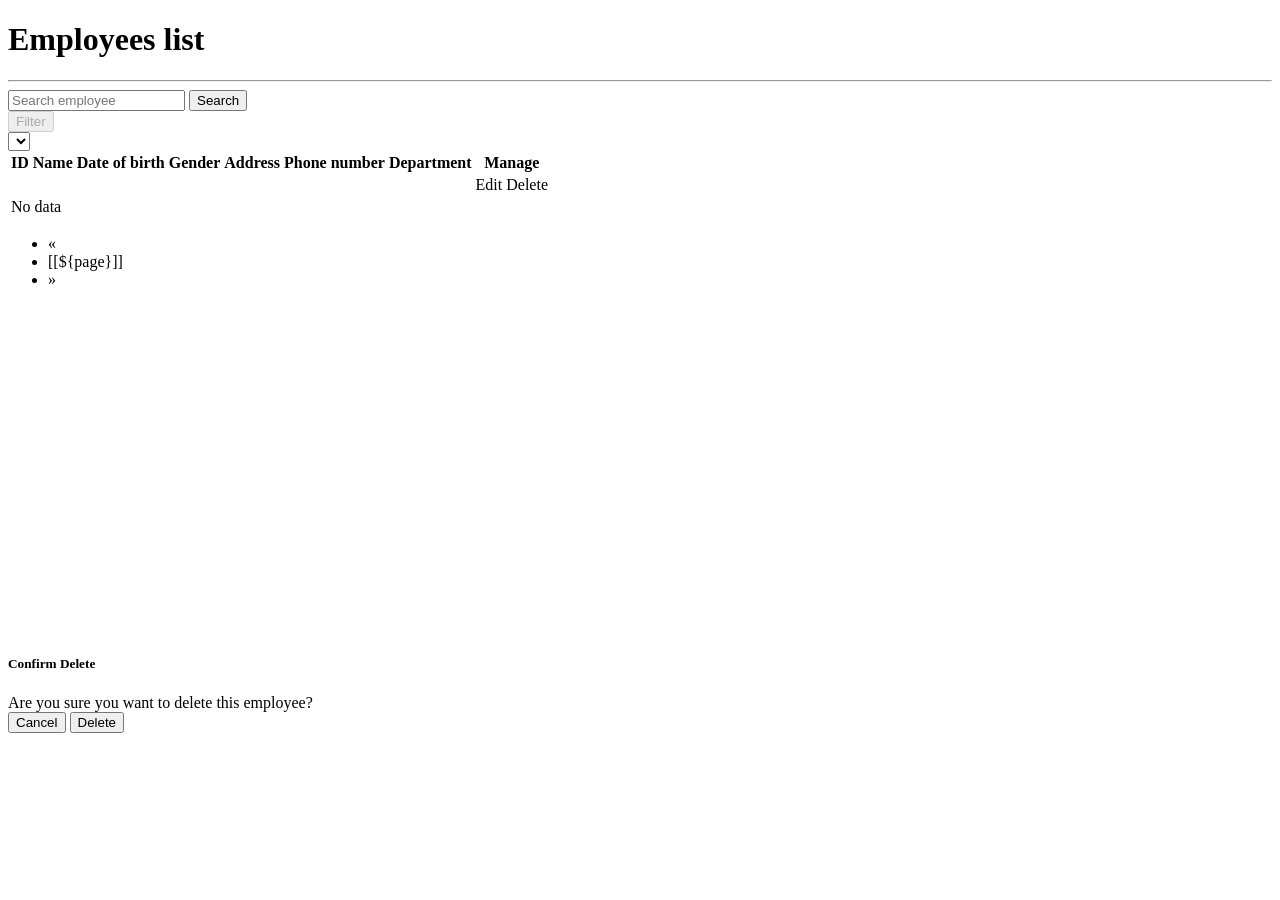
<file: src/main/resources/templates/employee/index.html>
<!doctype html>
<html lang="en" xmlns:th="http://www.thymeleaf.org"
      xmlns:sec="https://www.thymeleaf.org/thymeleaf-extras-springsecurity6">
<head>
    <meta charset="UTF-8">
    <meta name="viewport"
          content="width=device-width, user-scalable=no, initial-scale=1.0, maximum-scale=1.0, minimum-scale=1.0">
    <meta http-equiv="X-UA-Compatible" content="ie=edge">
    <title>Employee</title>
    <link rel="stylesheet" th:href="@{/css/bootstrap.min.css}" type="text/css">
    <script th:src="@{/js/bootstrap.bundle.min.js}" type="text/javascript"></script>
</head>
<body>

<div th:replace="~{header :: header}"></div>
<p th:if="${message}" class="alert alert-success" th:text="${message}"></p>

<div class="container" style="min-height: 68vh">
    <div class="row">
        <div class="col-2">
            <div th:replace="~{tab_bar :: tab-bar}"></div>
        </div>
        <div class="col-10">
            <div class="container border p-3">
                <h1 class="text-primary">Employees list</h1>
                <hr/>
                <!-- Search form -->
                <form id="searchForm" class="container-fluid d-flex flex-row justify-content-end w-100" method="get"
                      th:action="@{/employee}">
                    <div class="form-inline d-inline-flex w-50 me-2">
                        <input id="searchInput" class="form-control mr-sm-2 me-2" type="search"
                               placeholder="Search employee"
                               th:value="${currentFilter != null ? currentFilter : ''}"
                               aria-label="Search">
                        <button id="searchButton" class="btn btn-outline-success my-2 my-sm-0" type="submit">Search</button>
                    </div>
                    <div class="form-group me-2">
                        <button class="btn btn-dark my-2 my-sm-0" type="button" disabled>Filter</button>
                    </div>
                    <div class="form-group me-2">
                        <select id="filterSelect" class="form-select w-auto" aria-label="">
                            <option th:each="option : ${filters}" th:value="${option}"
                                    th:text="${option.toUpperCase()}"
                                    th:selected="${option.equalsIgnoreCase(currentSearch)}"></option>
                        </select>
                    </div>
                </form>
                <!-- Content -->
                <table class="table table-striped">
                    <thead>
                    <tr>
                        <th class="text-center align-content-center">ID</th>
                        <th class="text-center align-content-center">Name</th>
                        <th class="text-center align-content-center">Date of birth</th>
                        <th class="text-center align-content-center">Gender</th>
                        <th class="text-center align-content-center">Address</th>
                        <th class="text-center align-content-center">Phone number</th>
                        <th class="text-center align-content-center">Department</th>
                        <th class="text-center align-content-center">Manage</th>
                    </tr>
                    </thead>
                    <tbody th:unless="${#lists.isEmpty(employees)}">
                    <tr th:each="e : ${employees}">
                        <td class="text-center align-content-center" th:text="${e.getId()}"></td>
                        <td class="text-center align-content-center"
                            th:text="${e.getFirstName() + ' ' + e.getLastName()}"></td>
                        <td class="text-center align-content-center" th:text="${e.getDateOfBirth()}"></td>
                        <td class="text-center align-content-center" th:text="${e.getGender()}"></td>
                        <td class="text-center align-content-center" th:text="${e.getAddress()}"></td>
                        <td class="text-center align-content-center" th:text="${e.getPhone()}"></td>
                        <td class="text-center align-content-center" th:text="${e.getDepartmentName()}"></td>
                        <td class="d-inline-flex justify-content-center gap-2 w-100">
                            <a class="btn btn-outline-info" th:href="@{/employee/{id}(id=${e.id})}">Edit</a>
                            <button class="btn btn-outline-danger"
                                    th:if="${e.getAccount().getAccountName() == username}"
                                    hidden
                                    th:onclick="'showDeleteModal(' + ${e.id} + ');'">
                                Delete
                            </button>
                            <a class="btn btn-outline-danger"
                               th:unless="${e.getAccount().getAccountName() == username}"
                               th:onclick="'showDeleteModal(' + ${e.id} + ');'">
                                Delete
                            </a>
                            <form id="deleteForm" th:action="@{/employee/delete/{id}(id=${e.id})}" method="get"
                                  style="display:none;">
                                <input type="hidden" name="_method" value="GET"/>
                            </form>
                        </td>
                    </tr>
                    </tbody>
                    <tbody th:if="${#lists.isEmpty(employees)}">
                    <tr>
                        <td colspan="6" class="text-center">
                            No data
                        </td>
                    </tr>
                    </tbody>
                </table>
            </div>
            <!-- Pagination -->
            <nav aria-label="Page navigation example">
                <ul class="pagination">
                    <!-- Previous Page Link -->
                    <li class="page-item" th:classappend="${employees.first} ? 'disabled'">
                        <a class="page-link"
                           th:href="@{|employee?page=${employees.pageable.previousOrFirst().pageNumber}|}"
                           aria-label="Previous">
                            <span aria-hidden="true">&laquo;</span>
                        </a>
                    </li>

                    <!-- Page Numbers -->
                    <li class="page-item" th:each="page : ${#numbers.sequence(1, (employees.totalPages == 0) ? 1 : employees.totalPages)}"
                        th:classappend="${page == employees.pageable.pageNumber + 1} ? 'active'">
                        <a class="page-link" th:href="@{|employee?page=${page - 1}|}">[[${page}]]</a>
                    </li>

                    <!-- Next Page Link -->
                    <li class="page-item" th:classappend="${employees.last} ? 'disabled'">
                        <a class="page-link" th:href="@{|employee?page=${employees.pageable.next().pageNumber}|}"
                           aria-label="Next">
                            <span aria-hidden="true">&raquo;</span>
                        </a>
                    </li>
                </ul>
            </nav>

        </div>
    </div>
</div>

<!-- Delete Confirmation Modal -->
<div class="modal fade" id="deleteConfirmationModal" tabindex="-1" role="dialog"
     aria-labelledby="deleteConfirmationModalLabel" aria-hidden="true">
    <div class="modal-dialog" role="document">
        <div class="modal-content">
            <div class="modal-header">
                <h5 class="modal-title" id="deleteConfirmationModalLabel">Confirm Delete</h5>
            </div>
            <div class="modal-body">
                Are you sure you want to delete this employee?
            </div>
            <div class="modal-footer">
                <button type="button" class="btn btn-secondary" data-dismiss="modal">Cancel</button>
                <button type="button" class="btn btn-danger" id="confirmDeleteButton">Delete</button>
            </div>
        </div>
    </div>
</div>

<div id="resultsContainer">
    <!-- Content to be dynamically updated -->
</div>

<div th:replace="~{footer :: footer}"></div>

<script th:inline="javascript">

    function showDeleteModal(employeeId) {
        document.getElementById('confirmDeleteButton').setAttribute('data-employee-id', employeeId);
        $('#deleteConfirmationModal').modal('show');
    }

    document.getElementById('confirmDeleteButton').addEventListener('click', function () {
        const employeeId = this.getAttribute('data-employee-id');
        const deleteForm = document.getElementById('deleteForm');
        deleteForm.action = '/employee/delete/' + employeeId;
        deleteForm.submit();
    });

    <!-- Pagination listener -->
    document.addEventListener('DOMContentLoaded', () => {
        const searchButton = document.getElementById('searchButton');
        const searchForm = document.getElementById('searchForm');
        const resultsContainer = document.getElementById('resultsContainer');

        searchButton.addEventListener('click', (e) => {
            e.preventDefault();
            const query = document.getElementById('searchInput').value;
            const filter = document.getElementById('filterSelect').value;
            fetchResults(query, filter, 0);
        });

        document.querySelectorAll('.page-link-nav').forEach(pageLink => {
            pageLink.addEventListener('click', (e) => {
                e.preventDefault();
                const page = e.target.getAttribute('data-page');
                const query = document.getElementById('searchInput').value;
                const filter = document.getElementById('filterSelect').value;
                fetchResults(query, filter, page);
            });
        });

        const fetchResults = (query, filter, page) => {
            const url = `/employee?${filter}=${query}&page=${page}`;
            window.location.href = url;
        };

        const attachPaginationEvents = () => {
            document.querySelectorAll('.page-link-nav').forEach(pageLink => {
                pageLink.addEventListener('click', (e) => {
                    e.preventDefault();
                    const page = e.target.getAttribute('data-page');
                    const query = document.getElementById('searchInput').value;
                    const filter = document.getElementById('filterSelect').value;
                    fetchResults(query, filter, page);
                });
            });
        };
    });

</script>
<script src="https://code.jquery.com/jquery-3.5.1.min.js"></script>

</body>
</html>
</file>
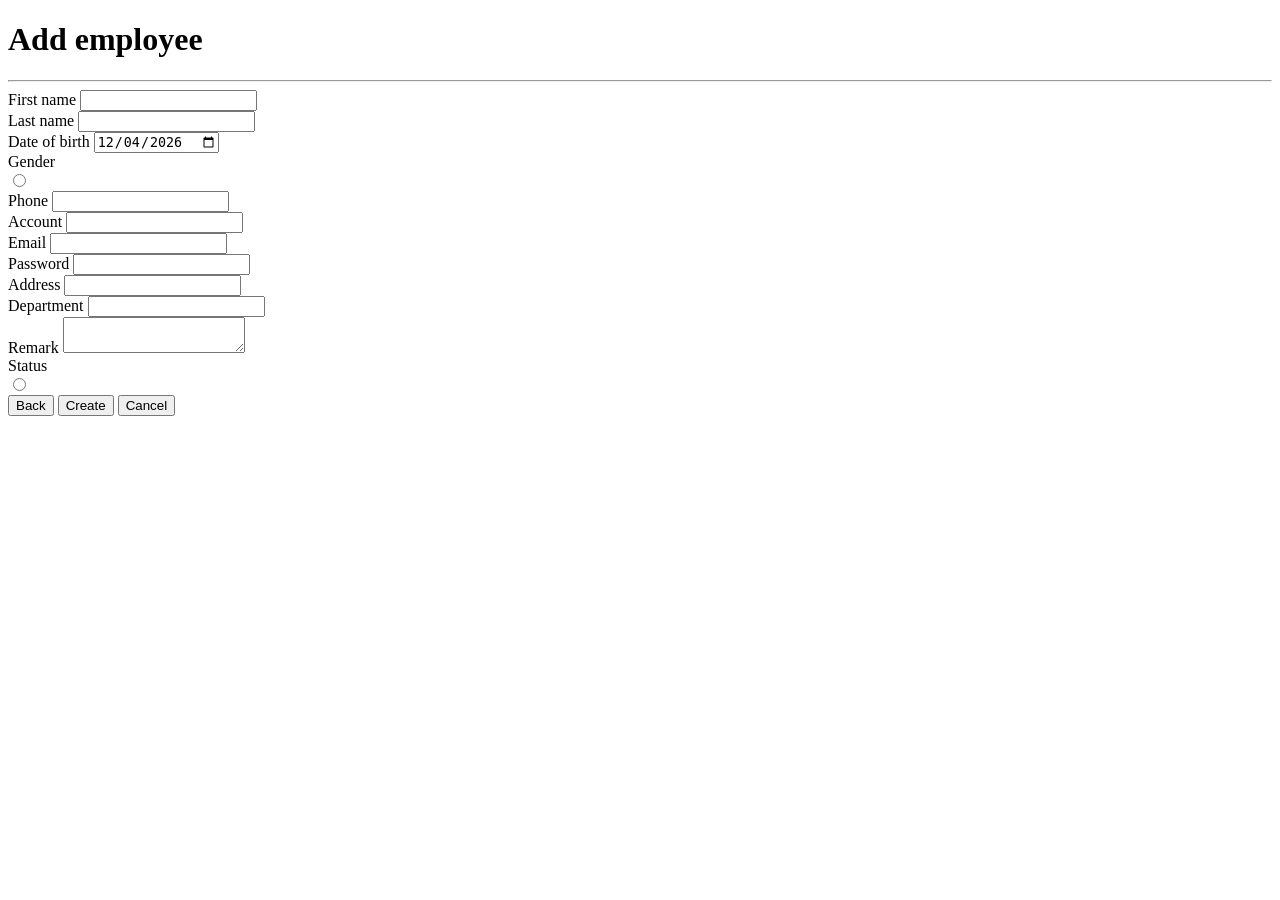
<file: src/main/resources/templates/employee/add.html>
<!doctype html>
<html lang="en" xmlns:th="http://www.thymeleaf.org">
<head>
    <meta charset="UTF-8">
    <meta name="viewport"
          content="width=device-width, user-scalable=no, initial-scale=1.0, maximum-scale=1.0, minimum-scale=1.0">
    <meta http-equiv="X-UA-Compatible" content="ie=edge">
    <title>Add Information</title>
    <link rel="stylesheet" th:href="@{/css/bootstrap.min.css}" type="text/css">
    <script th:src="@{/js/bootstrap.bundle.min.js}" type="text/javascript"></script>
</head>
<body>

<div th:replace="~{header :: header}"></div>
<p th:if="${message}" class="alert alert-success" th:text="${message}"></p>
<div class="container mb-2" style="min-height: 70vh">
    <div class="row">
        <div class="col-2">
            <div th:replace="~{tab_bar :: tab-bar}"></div>
        </div>
        <div class="col-10">
            <div class="container border p-3">
                <h1 class="text-primary">Add employee</h1>
                <hr/>
                <form class="container" method="POST" th:action="@{/employee/add}" th:object="${employeeCreate}">
                    <div class="form-group">
                        <label for="firstName">First name</label>
                        <input class="form-control" type="text" id="firstName" th:field="*{firstName}" name="firstName">
                        <div>
                            <div class="alert alert-warning" th:if="${#fields.hasErrors('firstName')}" th:errors="*{firstName}"></div>
                        </div>
                    </div>
                    <div class="form-group">
                        <label for="lastName">Last name</label>
                        <input class="form-control" type="text" id="lastName" th:field="*{lastName}" name="lastName">
                        <div>
                            <div class="alert alert-warning" th:if="${#fields.hasErrors('lastName')}" th:errors="*{lastName}"></div>
                        </div>
                    </div>
                    <div class="form-group">
                        <label for="dateOfBirth">Date of birth</label>
                        <input class="form-control" type="date" id="dateOfBirth" th:field="*{dateOfBirth}" name="dateOfBirth">
                        <div>
                            <div class="alert alert-warning" th:if="${#fields.hasErrors('dateOfBirth')}"
                                 th:errors="*{dateOfBirth}"></div>
                        </div>
                    </div>
                    <div class="form-group">
                        <label>Gender</label>
                        <div class="d-flex flex-row gap-2 ms-4">
                            <div th:each="gender, i : ${genders}">
                                <div class="form-check" id="gender">
                                    <input class="form-check-input" type="radio" th:field="*{gender}" th:value="${gender.name()}"
                                           th:id="${gender.name()}" data-status="${gender.name()}">
                                    <label class="form-check-label" th:for="${gender.name()}" th:text="${gender.name()}"></label>
                                </div>
                            </div>
                            <div>
                                <div class="alert alert-warning" th:if="${#fields.hasErrors('gender')}" th:errors="*{gender}"></div>
                            </div>
                        </div>
                    </div>
                    <div class="form-group">
                        <label for="phone">Phone</label>
                        <input class="form-control" type="text" id="phone" th:field="*{phone}" name="phone">
                        <div>
                            <div class="alert alert-warning" th:if="${#fields.hasErrors('phone')}" th:errors="*{phone}"></div>
                        </div>
                    </div>
                    <div class="form-group">
                        <label for="accountName">Account</label>
                        <input class="form-control" type="text" id="accountName" th:field="*{accountName}"
                               name="accountName">
                        <div>
                            <div class="alert alert-warning" th:if="${#fields.hasErrors('accountName')}"
                                 th:errors="*{accountName}"></div>
                        </div>
                    </div>
                    <div class="form-group">
                        <label for="email">Email</label>
                        <input class="form-control" type="email" id="email" th:field="*{email}"
                               name="email">
                        <div>
                            <div class="alert alert-warning" th:if="${#fields.hasErrors('email')}"
                                 th:errors="*{email}"></div>
                        </div>
                    </div>
                    <div class="form-group">
                        <label for="password">Password</label>
                        <input class="form-control" type="password" id="password" th:field="*{password}"
                               name="password">
                        <div>
                            <div class="alert alert-warning" th:if="${#fields.hasErrors('password')}"
                                 th:errors="*{password}"></div>
                        </div>
                    </div>
                    <div class="form-group">
                        <label for="address">Address</label>
                        <input class="form-control" type="text" id="address" th:field="*{address}" name="address">
                        <div>
                            <div class="alert alert-warning" th:if="${#fields.hasErrors('address')}" th:errors="*{address}"></div>
                        </div>
                    </div>
                    <div class="form-group">
                        <label for="departmentName">Department</label>
                        <input class="form-control" type="text" id="departmentName" th:field="*{departmentName}"
                               name="departmentName">
                        <div>
                            <div class="alert alert-warning" th:if="${#fields.hasErrors('departmentName')}"
                                 th:errors="*{departmentName}"></div>
                        </div>
                    </div>
                    <div class="form-group">
                        <label for="remark">Remark</label>
                        <textarea class="form-control" type="text" id="remark" th:field="*{remark}"
                                  name="remark"></textarea>
                        <div>
                            <div class="alert alert-warning" th:if="${#fields.hasErrors('remark')}"
                                 th:errors="*{remark}"></div>
                        </div>
                    </div>
                    <div class="form-group">
                        <label>Status</label>
                        <div class="d-flex flex-row gap-2 ms-4">
                            <div th:each="s, i : ${status}">
                                <div class="form-check d-flex flex-row" id="status">
                                    <input class="form-check-input" type="radio" th:field="*{status}" th:value="${s.name()}"
                                           th:id="${s.name()}" data-status="${s.name()}">
                                    <label class="form-check-label" th:for="${s.name()}" th:text="${s.name()}"></label>
                                </div>
                            </div>
                            <div>
                                <div class="alert alert-warning" th:if="${#fields.hasErrors('status')}" th:errors="*{status}"></div>
                            </div>
                        </div>
                    </div>

                    <div class="d-flex justify-content-center align-items-center gap-2">
                        <button class="btn btn-outline-info" type="button" onclick="history.back()">Back</button>
                        <button class="btn btn-outline-success" type="submit">Create</button>
                        <button class="btn btn-outline-danger" type="reset" id="resetButton">Cancel</button>
                    </div>
                </form>
            </div>
        </div>
    </div>
</div>

<div th:replace="~{footer :: footer}"></div>

<script th:inline="javascript">
    document.addEventListener("DOMContentLoaded", function() {
        function initializeForm() {
            let currentStatus = 'ACTIVE';
            let radioStatus = document.querySelectorAll('div[id="status"] > input[type="radio"][data-status]');
            radioStatus.forEach(function (radio) {
                if (radio.value === currentStatus) {
                    radio.checked = true;
                }
            });

            let currentGender = 'MALE';
            let radioGender = document.querySelectorAll('div[id="gender"] > input[type="radio"][data-status]');
            radioGender.forEach(function (radio) {
                if (radio.value === currentGender) {
                    radio.checked = true;
                }
            });

            let localDateString = new Date().toISOString().split('T')[0];
            document.getElementById("dateOfBirth").value = new Date(localDateString).toISOString().split('T')[0];
        }

        initializeForm();

        document.getElementById("resetButton").addEventListener("click", function() {
            setTimeout(initializeForm, 0);
        });
    });
</script>

</body>
</html>
</file>
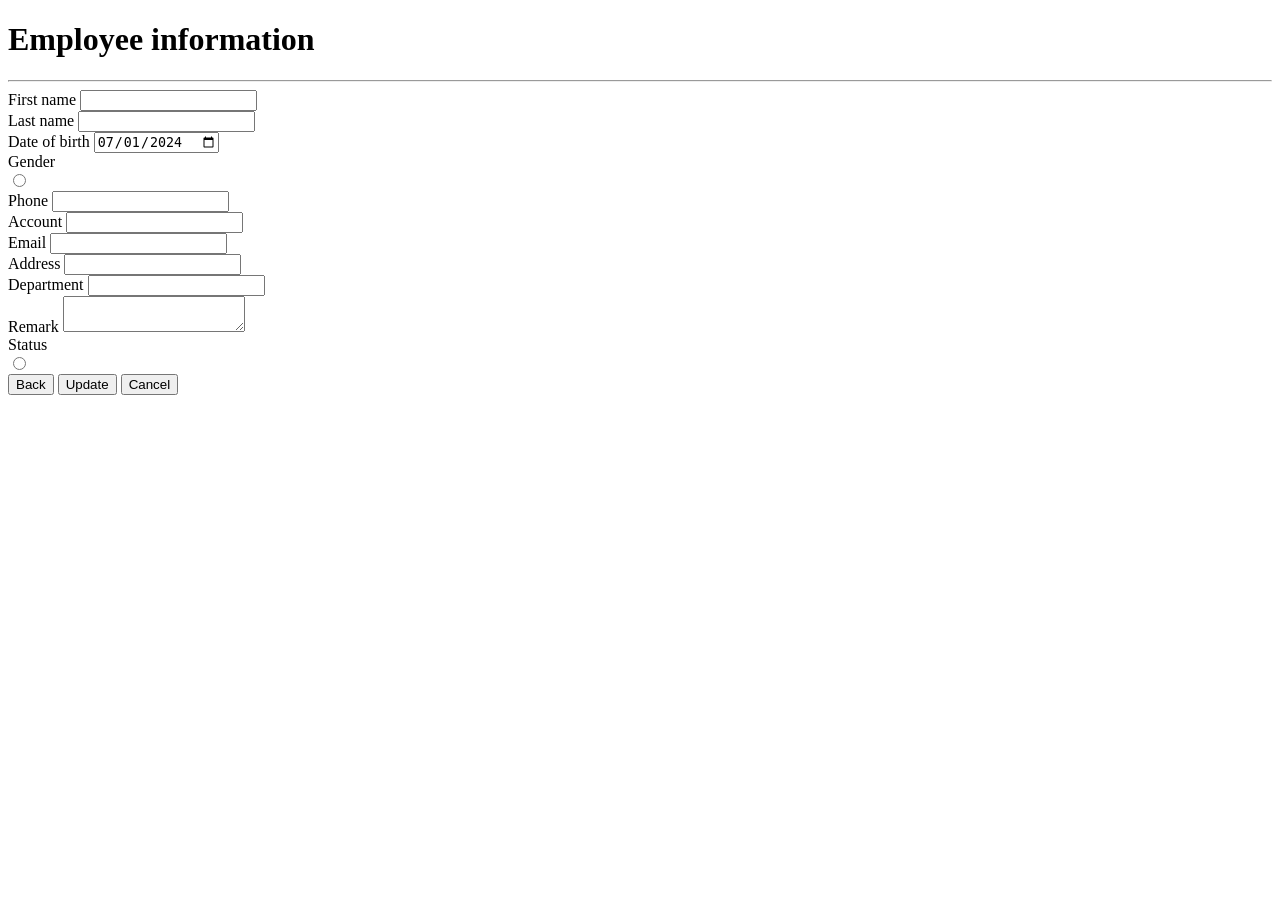
<file: src/main/resources/templates/employee/info.html>
<!doctype html>
<html lang="en" xmlns:th="http://www.thymeleaf.org">
<head>
    <meta charset="UTF-8">
    <meta name="viewport"
          content="width=device-width, user-scalable=no, initial-scale=1.0, maximum-scale=1.0, minimum-scale=1.0">
    <meta http-equiv="X-UA-Compatible" content="ie=edge">
    <title>Employee Information</title>
    <link rel="stylesheet" th:href="@{/css/bootstrap.min.css}" type="text/css">
    <script th:src="@{/js/bootstrap.bundle.min.js}" type="text/javascript"></script>
</head>
<body>
<!-- Header -->
<div th:replace="~{header :: header}"></div>
<p th:if="${message}" class="alert alert-success" th:text="${message}"></p>
<div class="container mb-2" style="min-height: 70vh">
    <div class="row">
        <div class="col-2">
            <div th:replace="~{tab_bar :: tab-bar}"></div>
        </div>
        <div class="col-10">
            <div class="container border p-3">
                <h1 class="text-primary">Employee information</h1>
                <hr/>
                <form class="container" method="POST" th:action="@{/employee/{id}(id=${employee.id})}" th:object="${employeeUpdate}">
                    <div class="form-group">
                        <label for="firstName">First name</label>
                        <input class="form-control" type="text" id="firstName" name="firstName" th:value="${employee.firstName}">
                        <div>
                            <div class="alert alert-warning" th:if="${#fields.hasErrors('firstName')}"
                                 th:errors="*{firstName}"></div>
                        </div>
                    </div>
                    <div class="form-group">
                        <label for="lastName">Last name</label>
                        <input class="form-control" type="text" id="lastName" th:value="${employee.lastName}" name="lastName">
                        <div>
                            <div class="alert alert-warning" th:if="${#fields.hasErrors('lastName')}" th:errors="*{lastName}"></div>
                        </div>
                    </div>
                    <div class="form-group">
                        <label for="dateOfBirth">Date of birth</label>
                        <input class="form-control" type="date" id="dateOfBirth" name="dateOfBirth">
                        <div>
                            <div class="alert alert-warning" th:if="${#fields.hasErrors('dateOfBirth')}"
                                 th:errors="*{dateOfBirth}"></div>
                        </div>
                    </div>
                    <div class="form-group">
                        <label>Gender</label>
                        <div class="d-flex flex-row gap-2 ms-4">
                            <div th:each="gender, i : ${genders}">
                                <div class="form-check" id="gender">
                                    <input class="form-check-input" type="radio" th:field="*{gender}" th:value="${gender.name()}"
                                           th:id="${gender.name()}" data-status="${gender.name()}">
                                    <label class="form-check-label" th:for="${gender.name()}" th:text="${gender.name()}"></label>
                                </div>
                            </div>
                            <div>
                                <div class="alert alert-warning" th:if="${#fields.hasErrors('gender')}" th:errors="*{gender}"></div>
                            </div>
                        </div>
                    </div>
                    <div class="form-group">
                        <label for="phone">Phone</label>
                        <input class="form-control" type="text" id="phone" th:value="${employee.phone}" name="phone">
                        <div>
                            <div class="alert alert-warning" th:if="${#fields.hasErrors('phone')}" th:errors="*{phone}"></div>
                        </div>
                    </div>
                    <div class="form-group">
                        <label for="accountName">Account</label>
                        <input class="form-control" type="text" id="accountName" th:value="${employee.account.accountName}"
                               name="accountName">
                        <div>
                            <div class="alert alert-warning" th:if="${#fields.hasErrors('accountName')}"
                                 th:errors="*{accountName}"></div>
                        </div>
                    </div>
                    <div class="form-group">
                        <label for="email">Email</label>
                        <input class="form-control" type="email" id="email" th:value="${employee.account.email}"
                               name="email">
                        <div>
                            <div class="alert alert-warning" th:if="${#fields.hasErrors('email')}"
                                 th:errors="*{email}"></div>
                        </div>
                    </div>
                    <div class="form-group">
                        <label for="address">Address</label>
                        <input class="form-control" type="text" id="address" th:value="${employee.address}" name="address">
                        <div>
                            <div class="alert alert-warning" th:if="${#fields.hasErrors('address')}" th:errors="*{address}"></div>
                        </div>
                    </div>
                    <div class="form-group">
                        <label for="departmentName">Department</label>
                        <input class="form-control" type="text" id="departmentName" th:value="${employee.departmentName}"
                               name="departmentName">
                        <div>
                            <div class="alert alert-warning" th:if="${#fields.hasErrors('departmentName')}"
                                 th:errors="*{departmentName}"></div>
                        </div>
                    </div>
                    <div class="form-group">
                        <label for="remark">Remark</label>
                        <textarea class="form-control" type="text" id="remark" th:value="${employee.remark}"
                                  name="remark"></textarea>
                        <div>
                            <div class="alert alert-warning" th:if="${#fields.hasErrors('remark')}"
                                 th:errors="*{remark}"></div>
                        </div>
                    </div>
                    <div class="form-group">
                        <label>Status</label>
                        <div class="d-flex flex-row gap-2 ms-4">
                            <div th:each="s, i : ${status}">
                                <div class="form-check d-flex flex-row" id="status">
                                    <input class="form-check-input" type="radio" th:field="*{status}" th:value="${s.name()}"
                                           th:id="${s.name()}" data-status="${s.name()}">
                                    <label class="form-check-label" th:for="${s.name()}" th:text="${s.name()}"></label>
                                </div>
                            </div>
                            <div>
                                <div class="alert alert-warning" th:if="${#fields.hasErrors('status')}" th:errors="*{status}"></div>
                            </div>
                        </div>
                    </div>
                    <div class="d-flex justify-content-center align-items-center gap-2">
                        <button class="btn btn-outline-info" type="button" onclick="history.back()">Back</button>
                        <button class="btn btn-outline-success" type="submit">Update</button>
                        <button class="btn btn-outline-danger" type="reset" id="resetButton">Cancel</button>
                    </div>
                </form>
            </div>
        </div>
    </div>
</div>

<script th:inline="javascript">
    document.addEventListener("DOMContentLoaded", function() {
        function initializeForm() {
            let currentStatus = /*[[${employee.account.status.name()}]]*/ 'ACTIVE';
            let radioStatus = document.querySelectorAll('div[id="status"] > input[type="radio"][data-status]');
            radioStatus.forEach(function(radio) {
                if (radio.value === currentStatus) {
                    radio.checked = true;
                }
            });

            let currentGender = /*[[${employee.gender.name()}]]*/ 'MALE';
            let radioGender = document.querySelectorAll('div[id="gender"] > input[type="radio"][data-status]');
            radioGender.forEach(function(radio) {
                if (radio.value === currentGender) {
                    radio.checked = true;
                }
            });

            let localDateString = /*[[${employee.dateOfBirth}]]*/ '2024-07-01';
            document.getElementById("dateOfBirth").value = new Date(localDateString).toISOString().split('T')[0];
        }

        initializeForm();

        document.getElementById("resetButton").addEventListener("click", function() {
            setTimeout(initializeForm, 0);
        });
    });
</script>

<div th:replace="~{footer :: footer}"></div>

</body>
</html>
</file>
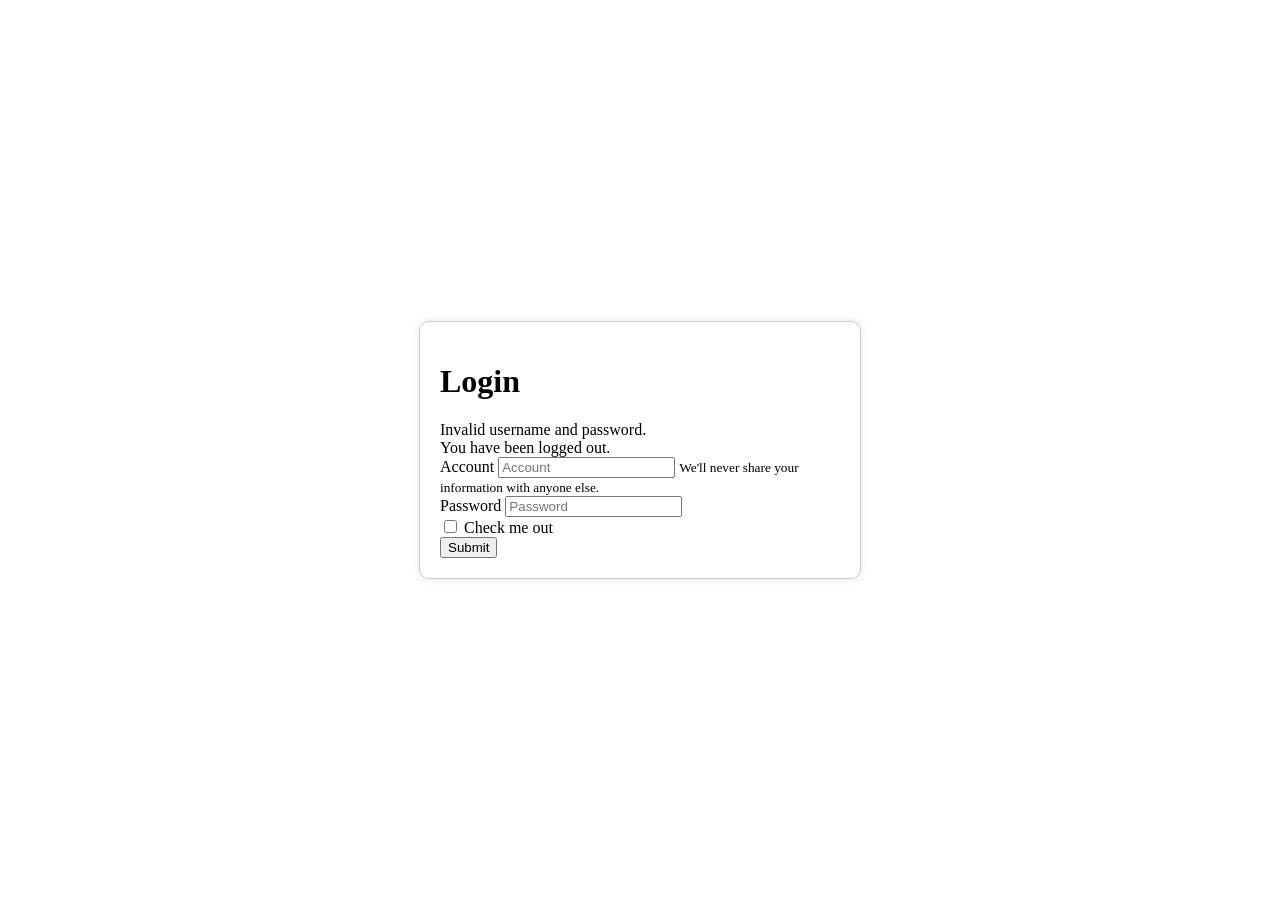
<file: src/main/resources/templates/employee/login.html>
<!doctype html>
<html lang="en" xmlns:th="http://www.thymeleaf.org">
<head>
    <meta charset="UTF-8">
    <meta name="viewport"
          content="width=device-width, user-scalable=no, initial-scale=1.0, maximum-scale=1.0, minimum-scale=1.0">
    <meta http-equiv="X-UA-Compatible" content="ie=edge">
    <title>Login</title>
    <link rel="stylesheet" th:href="@{/css/bootstrap.min.css}" type="text/css">
    <script th:src="@{/js/bootstrap.bundle.min.js}" type="text/javascript"></script>
    <style>
        html, body {
            height: 100%;
            margin: 0;
            display: flex;
            align-items: center;
            justify-content: center;
        }

        .login-container {
            max-width: 400px;
            width: 100%;
            padding: 20px;
            border: 1px solid #ccc;
            border-radius: 10px;
            box-shadow: 0 0 10px rgba(0, 0, 0, 0.1);
            background: #fff;
        }
    </style>
</head>
<body>
<div class="login-container">
    <h1 class="text-center">Login</h1>
    <form th:action="@{/login}" method="post">
        <div th:if="${param.error}">
            Invalid username and password.
        </div>
        <div th:if="${param.logout}">
            You have been logged out.
        </div>
        <div class="form-group">
            <label for="username">Account</label>
            <input name="username" type="text" class="form-control" id="username" aria-describedby="emailHelp"
                   placeholder="Account">
            <small id="usernameHelp" class="form-text text-muted">We'll never share your information with anyone else.</small>
        </div>
        <div class="form-group">
            <label for="password">Password</label>
            <input name="password" type="password" class="form-control" id="password" placeholder="Password">
        </div>
        <div class="form-check">
            <input type="checkbox" class="form-check-input" id="exampleCheck1">
            <label class="form-check-label" for="exampleCheck1">Check me out</label>
        </div>
        <button type="submit" class="btn btn-primary">Submit</button>
    </form>
</div>
</body>
</html>
</file>
